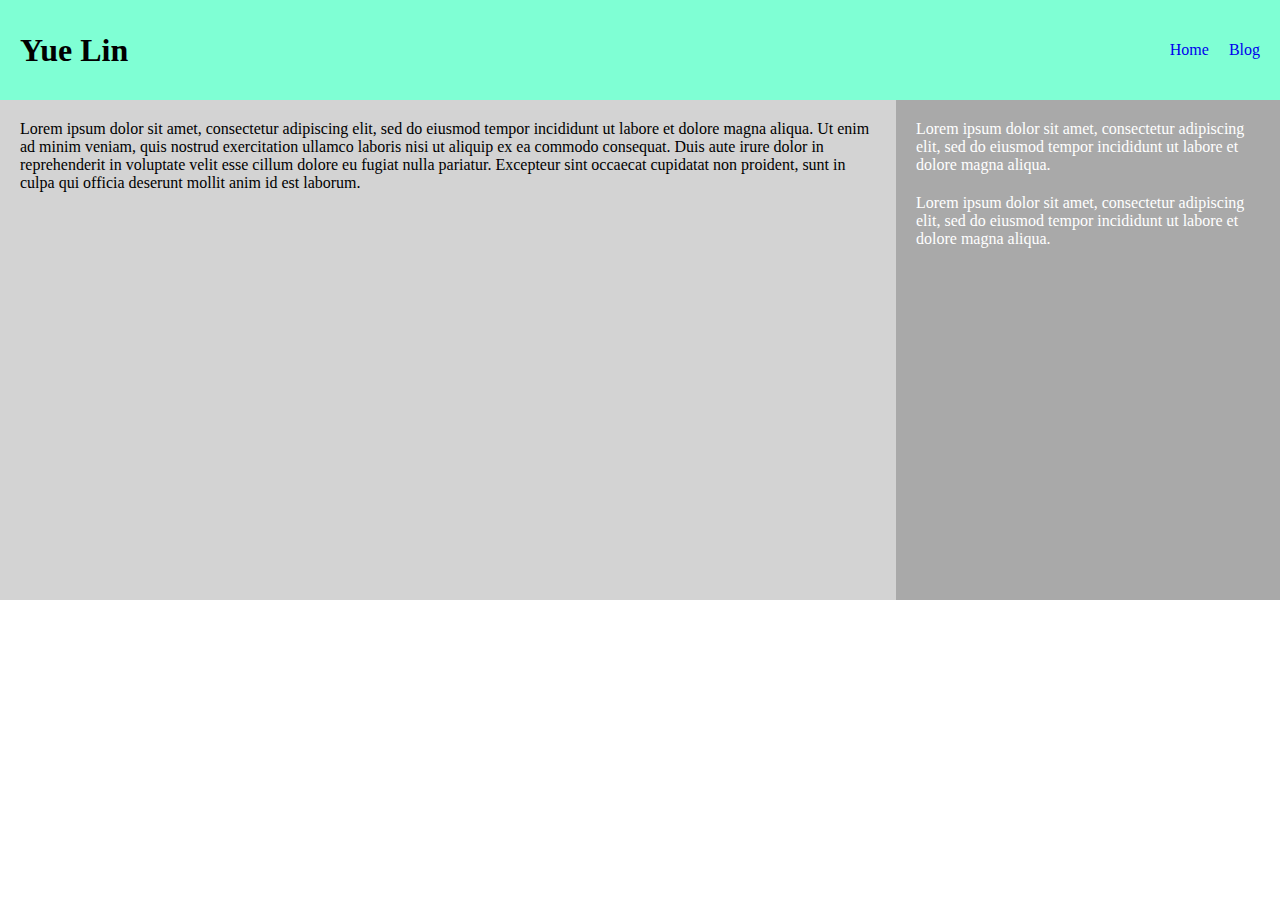
<file: index.html>
<!DOCTYPE html>
<html lang="en">
<head>
    <meta charset="UTF-8">
    <meta name="viewport" content="width=device-width, initial-scale=1.0">
    <meta http-equiv="X-UA-Compatible" content="ie=edge">
    <title>IST 363 Lab 1</title>
    <link rel="stylesheet" href="style.css"/>
</head>
<body>
    <div class="header">
        <h1>Yue Lin</h1>

        <ul class="navigation">
            <li>
                <a href="index.html">Home</a>
            </li>
            <li>
                <a href="blog.html">Blog</a>
            </li>
        </ul>
    </div>
    
    <div class="main">
        <div class="content">
            <p>
                 Lorem ipsum dolor sit amet, consectetur adipiscing elit, sed do eiusmod tempor incididunt ut labore et dolore magna aliqua.
                Ut enim ad minim veniam, quis nostrud exercitation ullamco laboris nisi ut aliquip ex ea commodo consequat. Duis aute irure
                dolor in reprehenderit in voluptate velit esse cillum dolore eu fugiat nulla pariatur. Excepteur sint occaecat cupidatat
                non proident, sunt in culpa qui officia deserunt mollit anim id est laborum.
            </p>
        </div>

        <div class="sidebar">
            <p>
                 Lorem ipsum dolor sit amet, consectetur adipiscing elit, sed do eiusmod tempor incididunt ut labore et dolore magna aliqua.
            </p>
            <p>
                 Lorem ipsum dolor sit amet, consectetur adipiscing elit, sed do eiusmod tempor incididunt ut labore et dolore magna aliqua.
            </p>
        </div>
    </div>
</body>
</html>
</file>
<file: style.css>
html{
    margin: 0px;
    padding: 0px;
}
body{
    margin: 0px;
    padding: 0px;
}
.header{
    height: 60px;
    padding: 20px;
    line-height: 60px;
    background-color: aquamarine;
}
h1{
    float: left;
    margin: 0px;
}
.navigation{
    float: right;
    list-style-type: none;
    margin: 0px;
    padding: 0px;
    
}
li{
    float: left;
    margin: 0px 0px 0px 20px;
}
li a{
    text-decoration: none;
}
.content{
    width: 70%;
    float: left;
    background-color: lightgray;
    min-height: 500px;
}
.sidebar{
    width: 30%;
    float: left;
    background-color: darkgrey;
    color: #ffffff;
    min-height: 500px;
}
p{
    margin: 20px;
}
</file>
